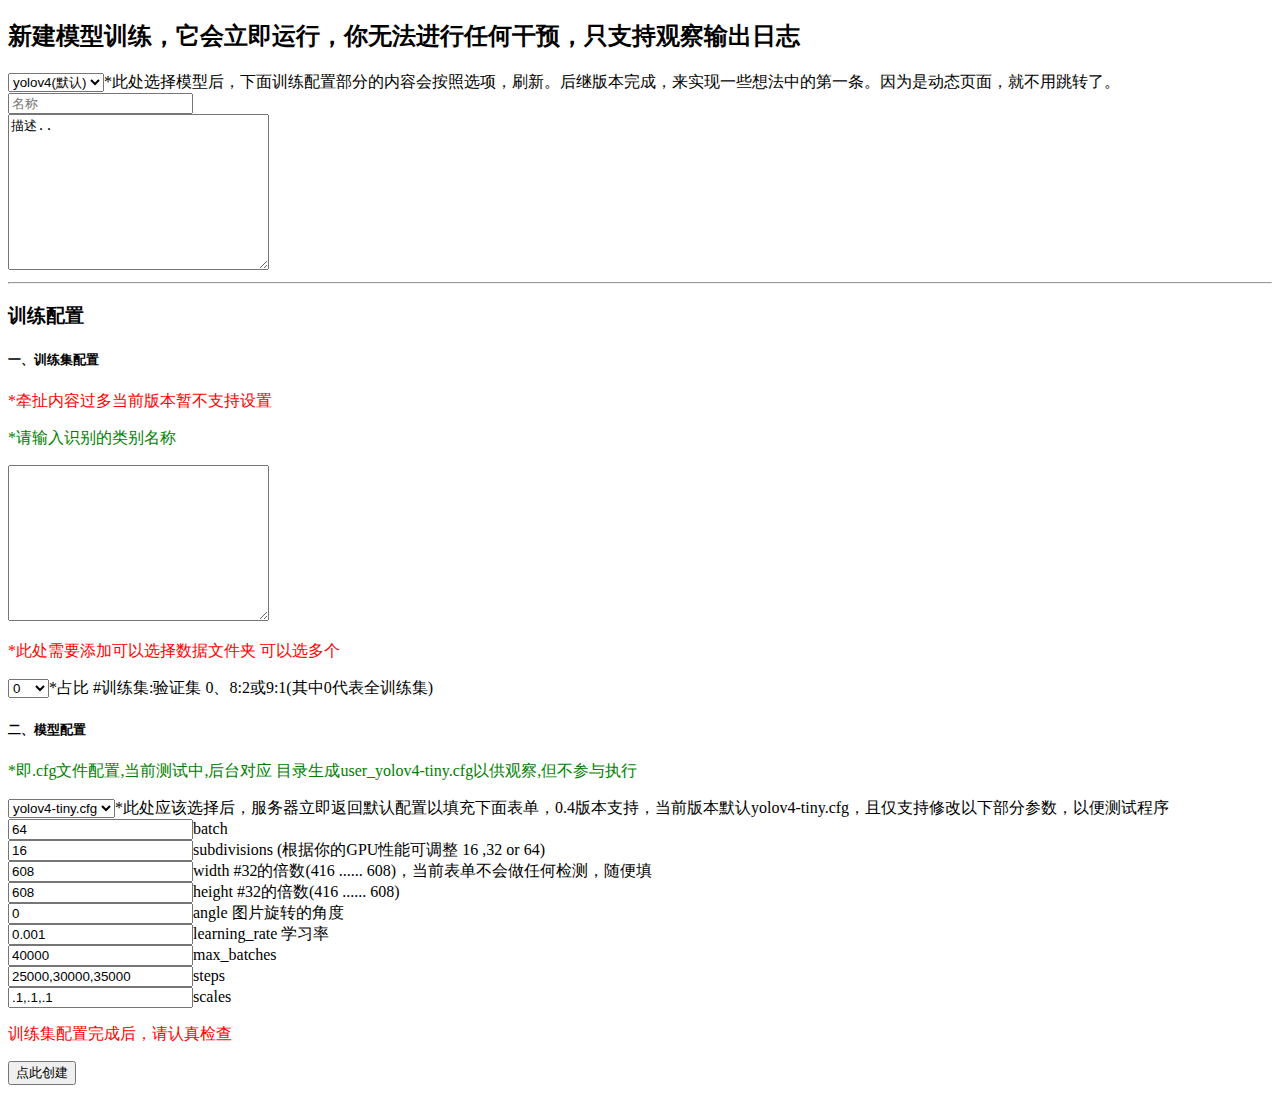
<file: demo_02/v1.0/templates/index03.html>
<!DOCTYPE HTML>
<html>
<head>
<meta charset="utf-8">
<title>0.3测试</title>
<style>

</style>
<script src="https://cdn.bootcdn.net/ajax/libs/jquery/3.5.1/jquery.min.js"></script>
</head>

<body>
<div id="twowb">
    <div id="onewb" >
        <h2>新建模型训练，它会立即运行，你无法进行任何干预，只支持观察输出日志</h2>
        <select id="mdList1" name="list1">  
	       <option value="yolov4">yolov4(默认)</option>
            <option value="yolov3">yolov3</option>
        </select>*此处选择模型后，下面训练配置部分的内容会按照选项，刷新。后继版本完成，来实现一些想法中的第一条。因为是动态页面，就不用跳转了。</br>
        <input id="name" type="text" placeholder="名称" ></br>
        <textarea id="nameTxr" rows="10" cols="30">描述..</textarea>
        <hr>
        <h3>训练配置</h3>
        <h5>一、训练集配置</h5>
        <p style="color:red">*牵扯内容过多当前版本暂不支持设置</p>
        <p style="color:green">*请输入识别的类别名称</p>
        <textarea id="class_names" rows="10" cols="30"></textarea>

        <p style="color:red">*此处需要添加可以选择数据文件夹 可以选多个</p> 
        <select id="ratio" name="list3">  
           <option value="0">0</option>
            <option value="8:2">8:2</option>
            <option value="9:1">9:1</option>
        </select>*占比 #训练集:验证集 0、8:2或9:1(其中0代表全训练集)</br>
        <h5>二、模型配置</h5>
        <p style="color:green">*即.cfg文件配置,当前测试中,后台对应 目录生成user_yolov4-tiny.cfg以供观察,但不参与执行</p>
        <select id="mdList2" name="list2">
	<option value="yolov4-tiny.cfg">yolov4-tiny.cfg</option>
                <option value="yolov4.cfg">yolov4.cfg</option>
        </select>*此处应该选择后，服务器立即返回默认配置以填充下面表单，0.4版本支持，当前版本默认yolov4-tiny.cfg，且仅支持修改以下部分参数，以便测试程序</br>
        <input id="cfg_batch" type="text" value="64">batch</br>
        <input id="cfg_subdivisions" type="text" value="16">subdivisions (根据你的GPU性能可调整 16 ,32 or 64)</br>
        <input id="cfg_width" type="text" value="608">width #32的倍数(416 ...... 608)，当前表单不会做任何检测，随便填</br>
        <input id="cfg_height" type="text" value="608">height #32的倍数(416 ...... 608)</br>
        <input id="cfg_angle" type="text" value="0">angle 图片旋转的角度</br>
        <input id="cfg_learning_rate" type="text" value="0.001">learning_rate 学习率</br>
        <input id="cfg_max_batches" type="text" value="40000">max_batches</br>
        <input id="cfg_steps" type="text" value="25000,30000,35000">steps</br>
        <input id="cfg_scales" type="text" value=".1,.1,.1">scales</br>
        
        <p style="color:red">训练集配置完成后，请认真检查</p><button id="button_id1">点此创建</button>
      
        <!--<div>
            <div>
                <input id="cmd" type="text" placeholder="命令" >
                <span>
                    <button id="button_id">执行</button>
                </span>
            </div>
        </div>即将删除-->
    </div>
    <!--<div id="result">
        <h3>结果</h3>
        <textarea id="txr" rows="20" cols="100">
            
        </textarea>
    </div>即将删除-->
</div>

<div id="result" style="display:none">
        <h3 style="color:red" id="resultx">未运行</h3>
        <textarea id="txr" rows="200" cols="100">
            
        </textarea>
    </div>
</body>

<script>  // 训练log日志

var isfirts=1 //全局变量记录轮询开始
function ajajajax(isfirts) { //递归函数
             var form_data = new FormData();
             //alert($('#cmd').val())
             form_data.append('cmd',1);//$('#mdList1').val());
             form_data.append('isFirst',isfirts);
             $.ajax({
                     url: '/logicMe/',
                     type: 'POST',
                     headers: {"X-CSRFToken": ''},
                     data: form_data,
                     processData: false,  // tell jquery not to process the data
                     contentType: false, // tell jquery not to set contentType
                     beforeSend: function () {
                         //$("#fkjg").html('loading....');
                     },
                     success: function (data) {
                         //data = JSON.parse(data);
                         if (data.status) {
                             $("#txr").html($("#txr").html()+data.msg);
                             isfirts+=1
                             if(data.end==1){
                                //$("#button_id").attr('disabled',false);//把按钮恢复可点击状态
                                $("#resultx").css('color','red');
        $("#resultx").html('未运行');
                                isfirts=1
                               return        //跳出递归
                              }
                             ajajajax(isfirts)
                         }
                     }
                 });
}

//上传设置数据 表单的形式
$("#button_id1").click(function (){
             var form_data = new FormData();
             //前端以"<input type='text' name='textinput' value='text input' />"
             form_data.append('mdList1',$('#mdList1').val()); 
             form_data.append('mdList2',$('#mdList2').val());
             form_data.append('class_names',$('#class_names').val());
             form_data.append('ratio',$('#ratio').val());
             form_data.append('batch',$('#cfg_batch').val());
             form_data.append('subdivisions',$('#cfg_subdivisions').val());
             form_data.append('width',$('#cfg_width').val());
             form_data.append('height',$('#cfg_height').val());
             form_data.append('angle',$('#cfg_angle').val())
             form_data.append('learning_rate',$('#cfg_learning_rate').val())
             form_data.append('max_batches',$('#cfg_max_batches').val());
             form_data.append('steps',$('#cfg_steps').val());
             form_data.append('scales',$('#cfg_scales').val());
             form_data.append('filters',$('#cfg_filters').val())
             form_data.append('classes',$('#cfg_classes').val())
             $.ajax({
                     url: '/logicMake/',//对应后端的@app.route('/logicMake/',methods = ["GET","POST"])
                     type: 'POST',
                     headers: {"X-CSRFToken": ''},
                     data: form_data,
                     processData: false,  // tell jquery not to process the data
                     contentType: false, // tell jquery not to set contentType
                     beforeSend: function () {
                         //$("#fkjg").html('loading....');
                     },
                     success: function (data) {
                         //data = JSON.parse(data);
                         if (data.status) {
                             $("#twowb").html("<div><h2>训练列表<h2><hr><div><h1>"+$('#name').val()+
"</h1><h4>"+
$('#nameTxr').val()+"</h4><p onclick='run()'>点此运行</p></div></div>"
                              );
                             //alert(data.msg)
                             //ajajajax(isfirts)
                             //$("#onewb").css('display','none');
                             $("#result").css('display','block');
                         }
                     }
                 });
})

function run(){
      //alert("in")
         $("#resultx").css('color','green');//隐藏变为不隐藏
        $("#resultx").html('正在运行');
       ajajajax(isfirts);
}

$("#button_id").click(function (){
             $("#button_id").attr('disabled',true);//把按钮搞成不能点击，以表在运行
             ajajajax(isfirts);
})

</script>
</file>
